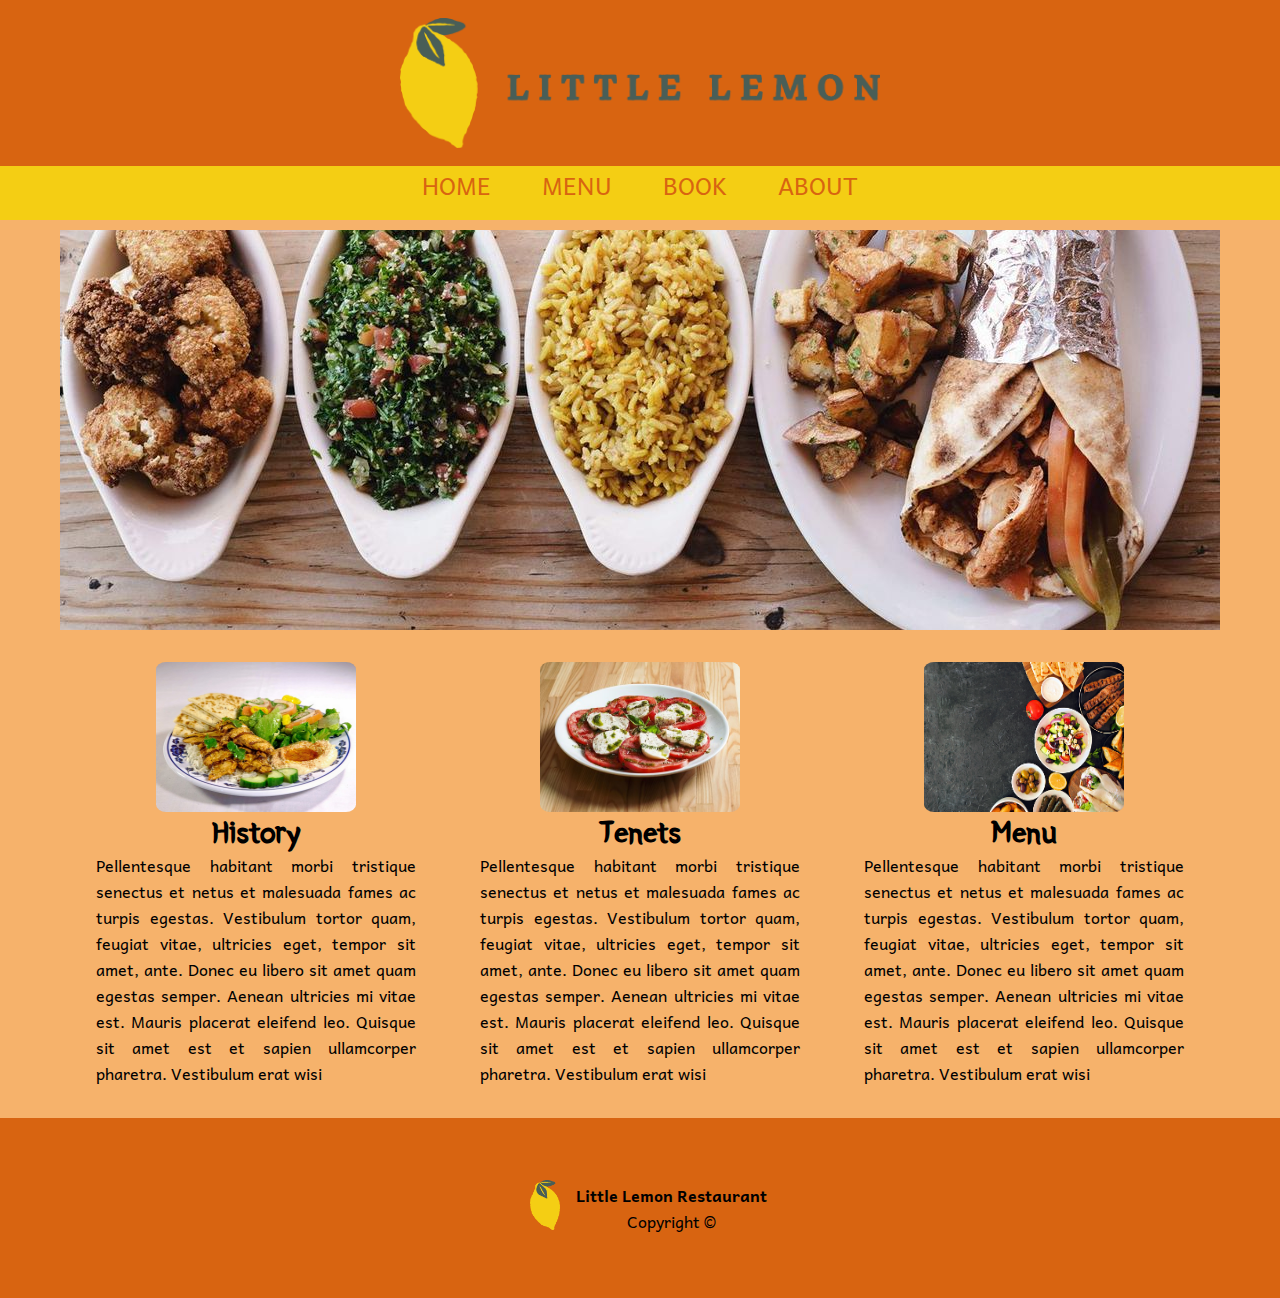
<file: views/index.html>
<!DOCTYPE html>
<html lang="en">
  <head>
    <meta charset="UTF-8" />
    <meta http-equiv="X-UA-Compatible" content="IE=edge" />
    <meta name="viewport" content="width=device-width, initial-scale=1.0" />
    <link rel="preconnect" href="https://fonts.googleapis.com" />
    <link rel="preconnect" href="https://fonts.gstatic.com" crossorigin />
    <link
      href="https://fonts.googleapis.com/css2?family=Andika:ital,wght@0,400;0,700;1,400;1,700&family=Yeon+Sung&display=swap"
      rel="stylesheet"
    />
    <link rel="stylesheet" href="style.css" />
    <title>Little Lemon 🍋</title>
  </head>

  <body>
    <header>
      <img src="../assets/Asset 16@4x.png" alt="Little Lemon logo" />
    </header>

    <nav>
      <ul>
        <li><a href="index.html"> Home</a></li>
        <li><a href="menu.html"> Menu </a></li>
        <li><a href="book.html"> Book </a></li>
        <li><a href="about.html"> About </a></li>
      </ul>
    </nav>

    <main>
      <section>
        <img
          src="../assets/banner-foods.jpeg"
          alt="Banner with some Mediterranean foods."
        />
      </section>

      <section>
        <article>
          <img src="../assets/food1.jpg" />
          <h1>History</h1>
          <p>
            Pellentesque habitant morbi tristique senectus et netus et malesuada
            fames ac turpis egestas. Vestibulum tortor quam, feugiat vitae,
            ultricies eget, tempor sit amet, ante. Donec eu libero sit amet quam
            egestas semper. Aenean ultricies mi vitae est. Mauris placerat
            eleifend leo. Quisque sit amet est et sapien ullamcorper pharetra.
            Vestibulum erat wisi
          </p>
        </article>
        <article>
          <img src="../assets/food2.jpg" />
          <h1>Tenets</h1>
          <p>
            Pellentesque habitant morbi tristique senectus et netus et malesuada
            fames ac turpis egestas. Vestibulum tortor quam, feugiat vitae,
            ultricies eget, tempor sit amet, ante. Donec eu libero sit amet quam
            egestas semper. Aenean ultricies mi vitae est. Mauris placerat
            eleifend leo. Quisque sit amet est et sapien ullamcorper pharetra.
            Vestibulum erat wisi
          </p>
        </article>
        <article>
          <img src="../assets/food3.jpg" />
          <h1>Menu</h1>
          <p>
            Pellentesque habitant morbi tristique senectus et netus et malesuada
            fames ac turpis egestas. Vestibulum tortor quam, feugiat vitae,
            ultricies eget, tempor sit amet, ante. Donec eu libero sit amet quam
            egestas semper. Aenean ultricies mi vitae est. Mauris placerat
            eleifend leo. Quisque sit amet est et sapien ullamcorper pharetra.
            Vestibulum erat wisi
          </p>
        </article>
      </section>
    </main>

    <footer>
      <div class="logo-footer">
        <img src="../assets/Asset 9@4x.png" alt="Little Lemon logo" />
      </div>

      <div class="copyright">
        <h2>Little Lemon Restaurant</h2>
        <p>Copyright <span>&#169;</span></p>
      </div>
    </footer>
  </body>
</html>
</file>
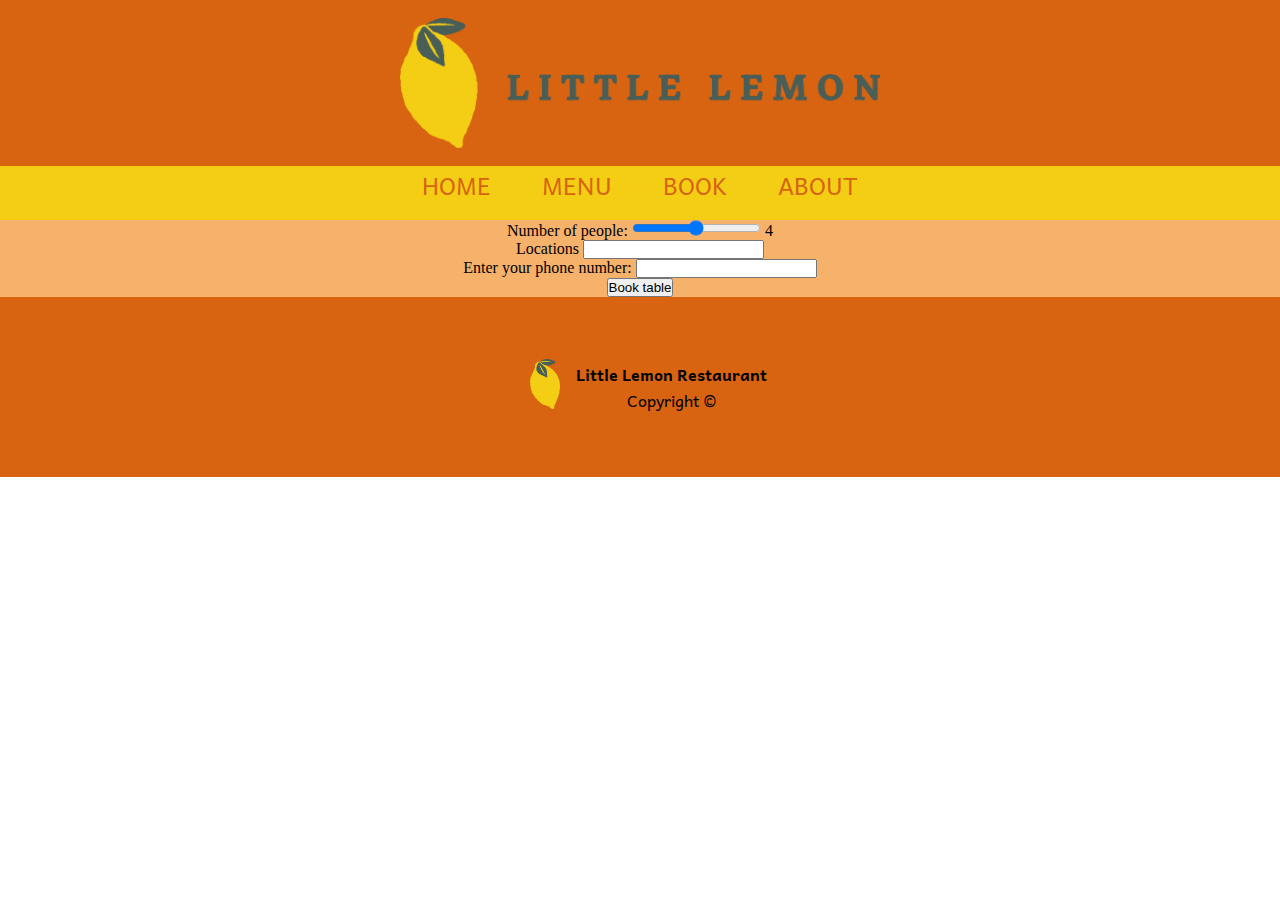
<file: views/book.html>
<!DOCTYPE html>
<html lang="en">
  <head>
    <meta charset="UTF-8" />
    <meta http-equiv="X-UA-Compatible" content="IE=edge" />
    <meta name="viewport" content="width=device-width, initial-scale=1.0" />
    <link rel="preconnect" href="https://fonts.googleapis.com" />
    <link rel="preconnect" href="https://fonts.gstatic.com" crossorigin />
    <link
      href="https://fonts.googleapis.com/css2?family=Andika:ital,wght@0,400;0,700;1,400;1,700&family=Yeon+Sung&display=swap"
      rel="stylesheet"
    />
    <link rel="stylesheet" href="style.css" />
    <title>Contact: Little Lemon 🍋</title>
  </head>

  <body>
    <header>
      <img src="../assets/Asset 16@4x.png" alt="Little Lemon logo" />
    </header>

    <nav>
      <ul>
        <li><a href="index.html"> Home</a></li>
        <li><a href="menu.html"> Menu </a></li>
        <li><a href="book.html"> Book </a></li>
        <li><a href="about.html"> About </a></li>
      </ul>
    </nav>

    <main>
      <div>
        <label for="booking_people">Number of people:</label>
        <input
          type="range"
          id="booking_people"
          name="booking_people"
          min="2"
          max="10"
          value=""
          oninput="this.nextElementSibling.value = this.value"
        />
        <output>4</output>
      </div>

      <div> 
        <label for="booking_location">Locations</label>
        <input name="booking_location" id="booking_location" list="locations">
        <datalist id="locations">
            <option value="uptown">Uptown</option>
            <option value="downtown">Downtown</option>
        </datalist>
      </div>

      <div>
        <label for="phone">Enter your phone number:</label>
        <input
          type="tel"
          id="phone"
          name="phone"
          pattern="[+]{1}[0-9]{11,14}"
        ></input>
      </div>

      
      

        <button type="submit">Book table    </button>
      </form>
    </div>
    </main>

    <footer>
      <div class="logo-footer">
        <img src="../assets/Asset 9@4x.png" alt="Little Lemon logo" />
      </div>

      <div class="copyright">
        <h2>Little Lemon Restaurant</h2>
        <p>Copyright <span>&#169;</span></p>
      </div>
    </footer>
  </body>
</html>
</file>
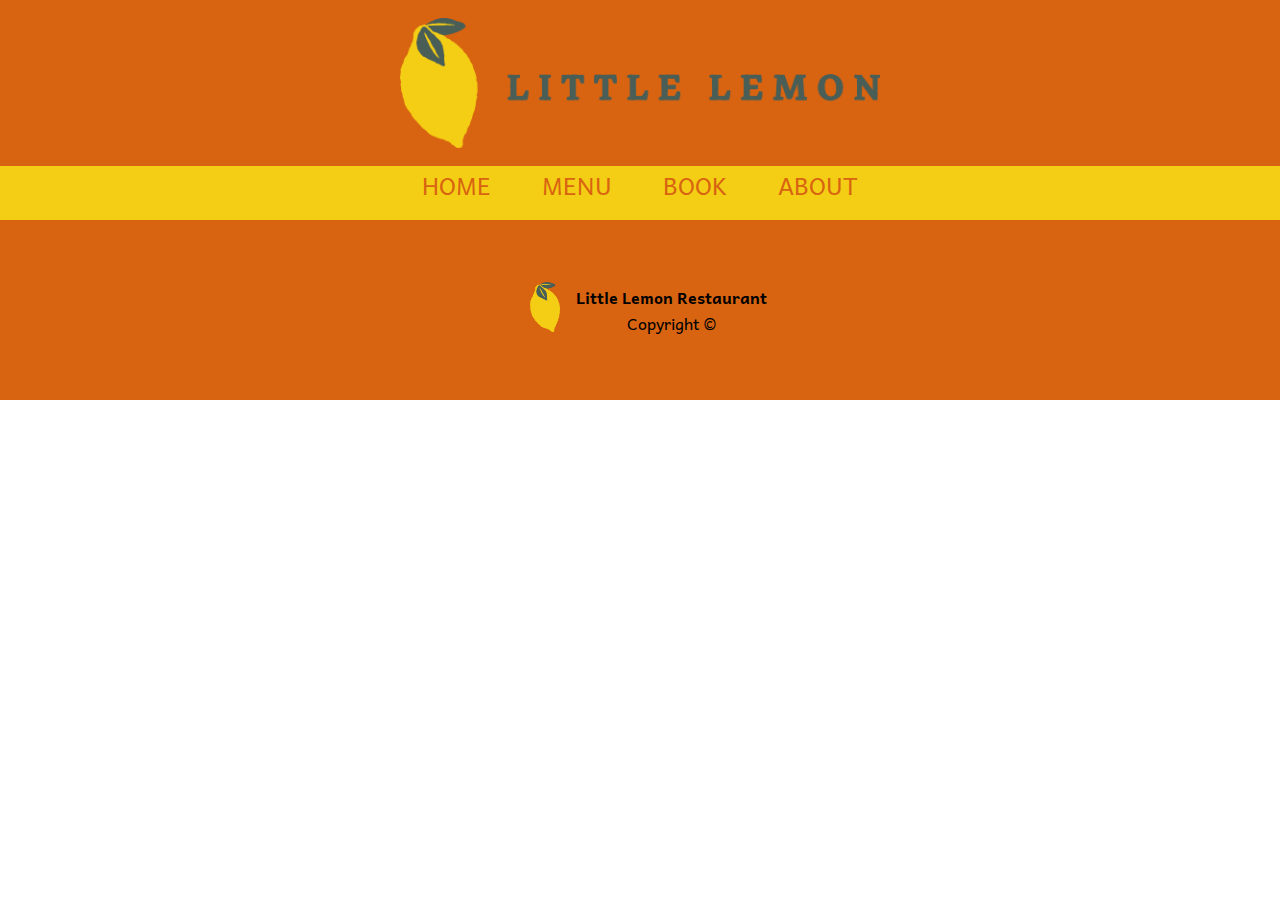
<file: views/menu.html>
<!DOCTYPE html>
<html lang="en">
  <head>
    <meta charset="UTF-8" />
    <meta http-equiv="X-UA-Compatible" content="IE=edge" />
    <meta name="viewport" content="width=device-width, initial-scale=1.0" />
    <link rel="preconnect" href="https://fonts.googleapis.com" />
    <link rel="preconnect" href="https://fonts.gstatic.com" crossorigin />
    <link
      href="https://fonts.googleapis.com/css2?family=Andika:ital,wght@0,400;0,700;1,400;1,700&family=Yeon+Sung&display=swap"
      rel="stylesheet"
    />
    <link rel="stylesheet" href="style.css" />
    <title>Menu: Little Lemon 🍋</title>
  </head>

  <body>
    <header>
      <img src="../assets/Asset 16@4x.png" alt="Little Lemon logo" />
    </header>

    <nav>
      <ul>
        <li><a href="index.html"> Home</a></li>
        <li><a href="menu.html"> Menu </a></li>
        <li><a href="book.html"> Book </a></li>
        <li><a href="about.html"> About </a></li>
      </ul>
    </nav>

    <main></main>

    <footer>
      <div class="logo-footer">
        <img src="../assets/Asset 9@4x.png" alt="Little Lemon logo" />
      </div>

      <div class="copyright">
        <h2>Little Lemon Restaurant</h2>
        <p>Copyright <span>&#169;</span></p>
      </div>
    </footer>
  </body>
</html>
</file>
<file: views/style.css>
* {
  margin: 0;
  padding: 0;
}

/*  nav style  */

header {
  background-color: rgb(216, 100, 17);
  width: 100%;
  display: flex;
  align-items: center;
  justify-content: center;
}

header img {
  width: 480px;
  height: 130px;
  padding-top: 2vh;
  padding-bottom: 2vh;
}

nav {
  display: flex;
  justify-content: center;
  align-items: center;
  flex-direction: column;
}

nav ul {
  display: flex;
  font-size: 1.5rem;
  list-style: none;
  background-color: rgb(244, 206, 20);
  width: 100%;
  height: 6vh;
  align-items: center;
  justify-content: center;
  font-family: "Andika", sans-serif;
}

li {
  height: 6vh;
  overflow: hidden;
}

li a {
  text-decoration: none;
  text-transform: uppercase;
  padding-left: 2vw;
  padding-right: 2vw;
  color: rgb(216, 100, 17);
}

li a:hover {
  color: white;
  background-color: rgb(216, 100, 17);
}

/*  footer style  */

footer {
  display: flex;
  align-items: center;
  justify-content: center;
  height: 20vh;
  background-color: rgb(216, 100, 17);
  font-family: "Andika", sans-serif;
}
.logo-footer img {
  height: 50px;
  width: 30px;
  margin: 1em;
}

.copyright {
  text-align: center;
}
.copyright h2 {
  font-family: "Andika", sans-serif;
  font-size: 1rem;
}

/* main style  */

main {
  padding-left: 5%;
  padding-right: 5%;
  display: flex;
  background-color: rgb(246, 178, 107);
  flex-direction: column;
  justify-content: center;
  align-items: center;
}
section:nth-child(1) {
  margin-top: 10px;
  height: 400px;
  overflow: hidden;
}

section:nth-child(1) > img {
  margin: -350px 1px 0px -40px;
}

section:nth-child(2) {
  display: flex;
}

article {
  display: flex;
  flex-direction: column;
  align-items: center;
  justify-content: center;
  margin: 2em;
}

article img {
  width: 200px;
  height: 150px;
  border-radius: 5%;
}

article h1 {
  font-family: "Yeon Sung", cursive;
  text-align: center;
}
article p {
  text-align: justify;
  font-family: "Andika", sans-serif;
}
</file>
